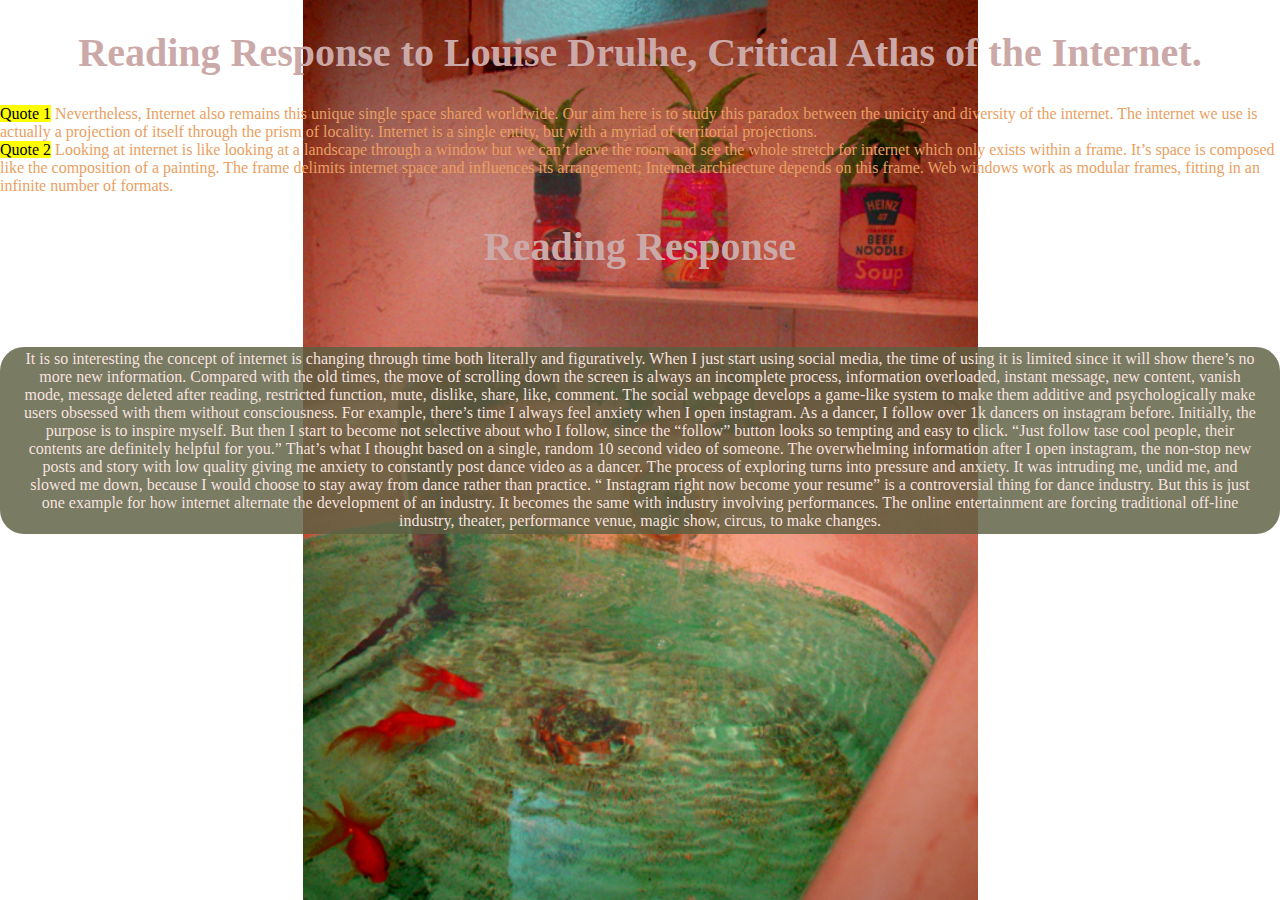
<file: index.html>
<!DOCTYPE html>
<html lang="en">
<head>
    <meta charset="UTF-8">
    <meta name="viewport" content="width=device-width, initial-scale=1.0">
    <title>Reading Response to Louise Drulhe, Critical Atlas of the Internet.</title>

    <!-- css file link -->
    <link rel="stylesheet" href="style.css">
</head>
<body>
    <h1 id="title">Reading Response to Louise Drulhe, Critical Atlas of the Internet.</h1>

    <p> <mark>Quote 1</mark>  Nevertheless, Internet also remains this unique single space shared worldwide. Our aim here is to study this paradox between the unicity and diversity of the internet.
        The internet we use is actually a projection of itself through the prism of locality. Internet is a single entity, but with a myriad of territorial projections.</p>
        <p> <mark>Quote 2</mark>  Looking at internet is like looking at a landscape through a window but we can’t leave the room and see the whole stretch for internet which only exists within a frame. It’s space is composed like the composition of a painting. The frame delimits internet space and influences its arrangement; Internet architecture depends on this frame. Web windows work as modular frames, fitting in an infinite number of formats. </p>
    
</form>

<h1 id="title">Reading Response</h1>
        <div class="buttons">
            <button type="button" class="next">It is so interesting the concept of internet is changing through time both literally and figuratively. When I just start using social media, the time of using it is limited since it will show there’s no more new information. Compared with the old times, the move of scrolling down the screen is always an incomplete process, information overloaded, instant message, new content, vanish mode, message deleted after reading, restricted function, mute, dislike, share, like, comment. The social webpage develops a game-like system to make them additive and psychologically make users obsessed with them without consciousness. For example, there’s time I always feel anxiety when I open instagram. As a dancer, I follow over 1k dancers on instagram before. Initially, the purpose is to inspire myself. But then I start to become not selective about who I follow, since the “follow” button looks so tempting and easy to click. “Just follow tase cool people, their contents are definitely helpful for you.” That’s what I thought based on a single, random 10 second video of someone. The overwhelming information after I open instagram, the non-stop new posts and story with low quality giving me anxiety to constantly post dance video as a dancer. The process of exploring turns into pressure and anxiety. It was intruding me, undid me, and slowed me down, because I would choose to stay away from dance rather than practice. “ Instagram right now become your resume” is a controversial thing for dance industry. But this is just one example for how internet alternate the development of an industry. It becomes the same with industry involving performances. The online entertainment are forcing traditional off-line industry, theater, performance venue, magic show, circus, to make changes.
            </button>
        </div>

    </div>

</body>
</html>
</file>
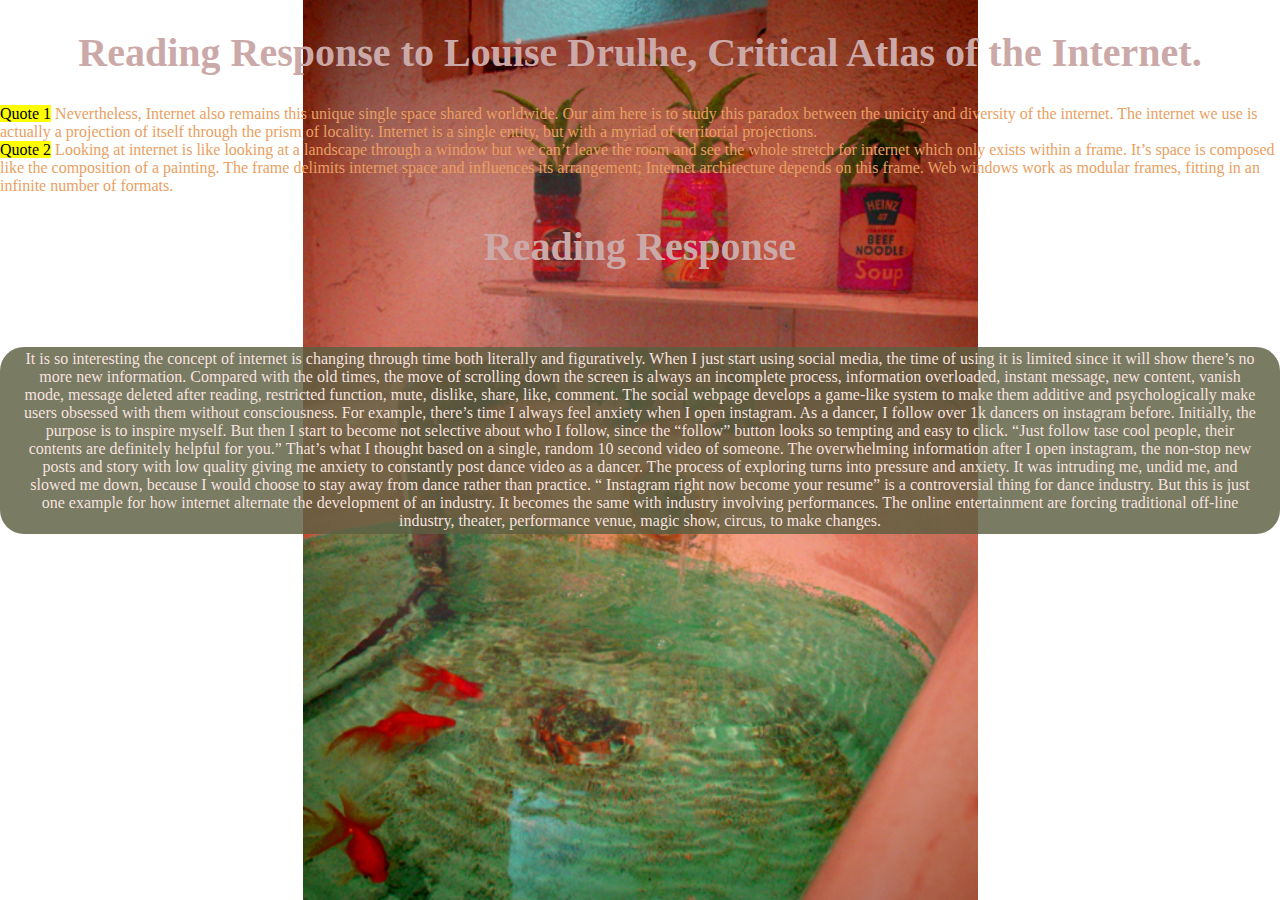
<file: Reading response.html>
<!DOCTYPE html>
<html lang="en">
<head>
    <meta charset="UTF-8">
    <meta name="viewport" content="width=device-width, initial-scale=1.0">
    <title>Reading Response to Louise Drulhe, Critical Atlas of the Internet.</title>

    <!-- css file link -->
    <link rel="stylesheet" href="style.css">
</head>
<body>
    <h1 id="title">Reading Response to Louise Drulhe, Critical Atlas of the Internet.</h1>

    <p> <mark>Quote 1</mark>  Nevertheless, Internet also remains this unique single space shared worldwide. Our aim here is to study this paradox between the unicity and diversity of the internet.
        The internet we use is actually a projection of itself through the prism of locality. Internet is a single entity, but with a myriad of territorial projections.</p>
        <p> <mark>Quote 2</mark>  Looking at internet is like looking at a landscape through a window but we can’t leave the room and see the whole stretch for internet which only exists within a frame. It’s space is composed like the composition of a painting. The frame delimits internet space and influences its arrangement; Internet architecture depends on this frame. Web windows work as modular frames, fitting in an infinite number of formats. </p>
    
</form>

<h1 id="title">Reading Response</h1>
        <div class="buttons">
            <button type="button" class="next">It is so interesting the concept of internet is changing through time both literally and figuratively. When I just start using social media, the time of using it is limited since it will show there’s no more new information. Compared with the old times, the move of scrolling down the screen is always an incomplete process, information overloaded, instant message, new content, vanish mode, message deleted after reading, restricted function, mute, dislike, share, like, comment. The social webpage develops a game-like system to make them additive and psychologically make users obsessed with them without consciousness. For example, there’s time I always feel anxiety when I open instagram. As a dancer, I follow over 1k dancers on instagram before. Initially, the purpose is to inspire myself. But then I start to become not selective about who I follow, since the “follow” button looks so tempting and easy to click. “Just follow tase cool people, their contents are definitely helpful for you.” That’s what I thought based on a single, random 10 second video of someone. The overwhelming information after I open instagram, the non-stop new posts and story with low quality giving me anxiety to constantly post dance video as a dancer. The process of exploring turns into pressure and anxiety. It was intruding me, undid me, and slowed me down, because I would choose to stay away from dance rather than practice. “ Instagram right now become your resume” is a controversial thing for dance industry. But this is just one example for how internet alternate the development of an industry. It becomes the same with industry involving performances. The online entertainment are forcing traditional off-line industry, theater, performance venue, magic show, circus, to make changes.
            </button>
        </div>

    </div>

</body>
</html>
</file>
<file: style.css>
*{
    margin: 0;
    padding: 0;
    box-sizing: border-box;
}
body{
    font-family: Copperplate;
    background: url("bathfishtum.jpg");
    background-size:  contain;
    background-repeat: no-repeat;;
    background-position: center;
    height: 100vh;
    color: rgb(233, 159, 99);
}
img{
    width: 5.5rem;
    height: 5.2rem;
    border-radius: 40%;
}
.img{
    position: fixed;
}
#title{
    text-align: center;
    padding: 1.8rem 0;
    font-size: 2.5rem;
    color: rgb(204, 169, 169);
    font-family: Copperplate;
}
.questions{
    margin: 3rem auto;
    width: 90vw;
    padding: 2rem;
    /* background: rgba(57, 68, 67, 0.45); */
    cursor: default;
    border-radius: 1rem;
    text-align: center;
    
}
#question{
    margin-bottom: 1rem;
}
.option{
    margin-bottom: 0.5rem;
    font-size: 1.2rem;
    border-bottom: solid 0.1rem rgb(241, 208, 115);
    width: 15rem;
    background: rgba(231, 162, 116, 0.74);
    border-radius: 1rem;
}
.option:hover{
    color: white;
}
ol{
    position: relative;
    padding: 0 1.5rem;
    color: rgb(8, 4, 4);
}
span{
    display: block;
    padding: 0.1rem 0.7rem;
    border-radius: 1rem;
}
#answer{
    margin-top: 1.5rem;
}
#stat{
    margin-top: 1.5rem;
    color: rgb(236, 186, 139);
}
.buttons{
    text-align: center;
}
button{
    margin: 3rem auto;
    padding: 0.2rem 1.5rem;
    border: none;
    outline: none;
    font-size: 1rem;
    border-radius: 1.5rem;
    color: rgba(253, 231, 228, 0.98);
    background: rgba(91, 94, 65, 0.82);
    font-family: Copperplate;
    margin-bottom: 1rem;

}
button:active{
    background: lavender;
}
</file>
